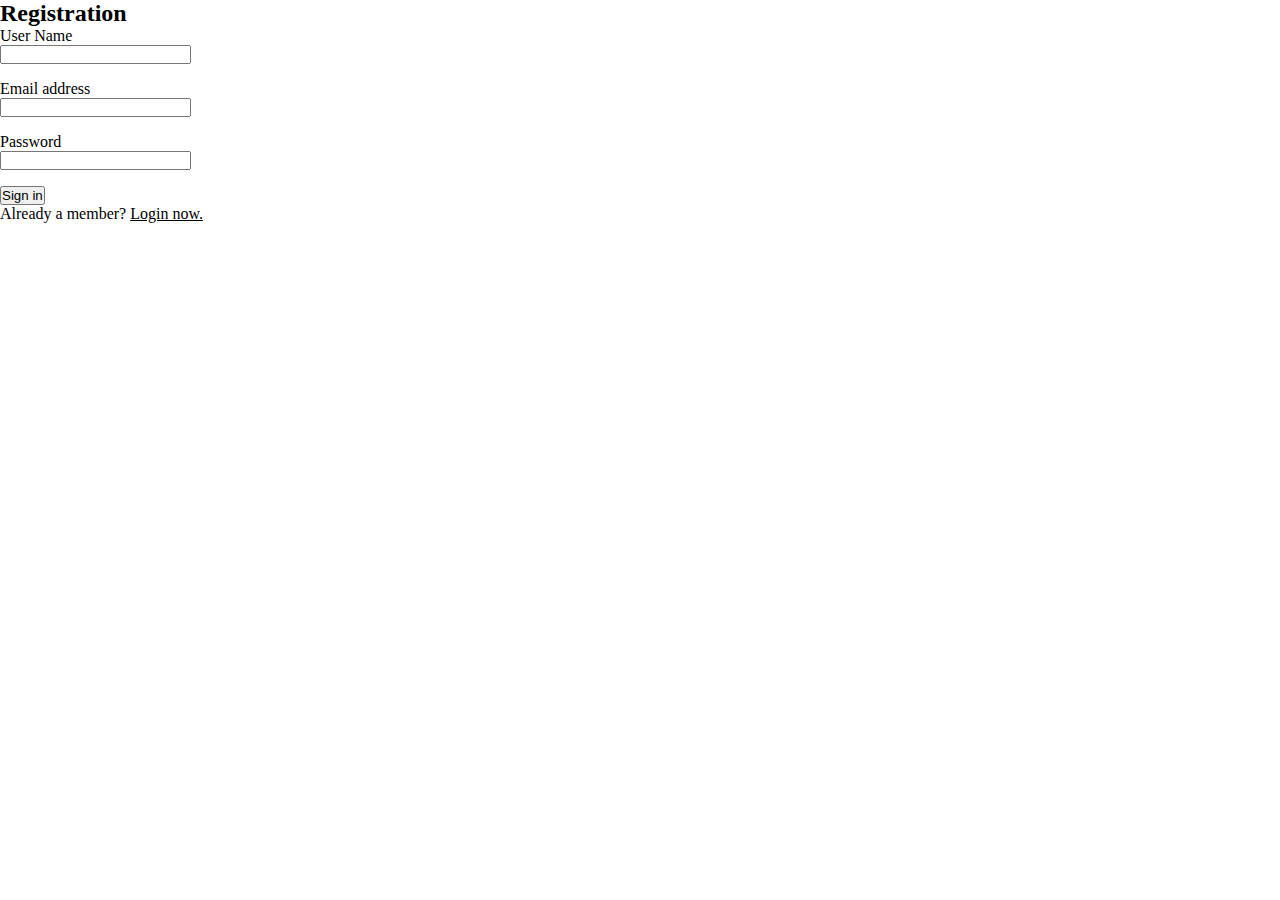
<file: signup.html>
<!DOCTYPE html>
<html lang="en">
  <head>
    <meta charset="UTF-8" />
    <meta name="viewport" content="width=device-width, initial-scale=1.0" />
    <title>Prayer Reminder - SignUp</title>
    <script src="https://cdn.tailwindcss.com"></script>
    <link
      rel="stylesheet"
      href="https://cdnjs.cloudflare.com/ajax/libs/animate.css/4.1.1/animate.min.css"
    />
    <link rel="stylesheet" href="style.css" />
  </head>
  <body>
    <div
      class="flex min-h-full flex-col justify-center px-6 py-12 lg:px-8 animate__animated animate__zoomIn"
    >
      <div class="sm:mx-auto sm:w-full sm:max-w-sm">
        <h2
          class="mt-10 text-center text-2xl font-bold leading-9 tracking-tight text-gray-900"
        >
          Registration
        </h2>
      </div>
      <div class="mt-10 sm:mx-auto sm:w-full sm:max-w-sm">
        <div class="space-y-6">
          <div>
            <label
              for="signUpUserName"
              class="block text-sm font-medium leading-6 text-gray-900"
              >User Name</label
            >
            <div class="mt-2">
              <input
                id="signUpUserName"
                name="signUpUserName"
                type="text"
                autocomplete="signUp-User-Name"
                class="block w-full rounded-md border-0 py-1.5 text-gray-900 shadow-sm ring-1 ring-inset ring-gray-300 placeholder:text-gray-400 focus:ring-2 focus:ring-inset focus:ring-indigo-600 sm:text-sm sm:leading-6"
              />
            </div>
          </div>
          <div>
            <label
              for="signUpEmail"
              class="block text-sm font-medium leading-6 text-gray-900"
              >Email address</label
            >
            <div class="mt-2">
              <input
                id="signUpEmail"
                name="signUpEmail"
                type="email"
                autocomplete="email"
                class="block w-full rounded-md border-0 py-1.5 text-gray-900 shadow-sm ring-1 ring-inset ring-gray-300 placeholder:text-gray-400 focus:ring-2 focus:ring-inset focus:ring-indigo-600 sm:text-sm sm:leading-6"
              />
            </div>
          </div>
          <div>
            <div class="flex items-center justify-between">
              <label
                for="signUpPassword"
                class="block text-sm font-medium leading-6 text-gray-900"
                >Password</label
              >
            </div>
            <div class="mt-2">
              <input
                id="signUpPassword"
                name="signUpPassword"
                type="password"
                autocomplete="current-password"
                class="block w-full rounded-md border-0 py-1.5 text-gray-900 shadow-sm ring-1 ring-inset ring-gray-300 placeholder:text-gray-400 focus:ring-2 focus:ring-inset focus:ring-indigo-600 sm:text-sm sm:leading-6"
              />
            </div>
          </div>
          <div>
            <button
              type="submit"
              class="block text-sm font-medium leading-6 text-gray-900"
              id="signUpSubmit"
              onclick="signup()"
            >
              Sign in
            </button>
          </div>
        </div>
        <p class="mt-10 text-center text-sm text-gray-500">
          Already a member?
          <a
            href="./index.html"
            class="font-semibold leading-6 text-indigo-600 hover:text-indigo-500"
            >Login now.</a
          >
        </p>
      </div>
    </div>
    <script src="https://cdn.jsdelivr.net/npm/sweetalert2@11"></script>
    <script src="registration.js"></script>
  </body>
</html>
</file>
<file: style.css>
@font-face {
  font-family: "clockicons";
  src: url("https://db.onlinewebfonts.com/t/84cb021d5f9af287ffff84b61beef6dc.eot");
  src: url("https://db.onlinewebfonts.com/t/84cb021d5f9af287ffff84b61beef6dc.eot?#iefix")
      format("embedded-opentype"),
    url("https://db.onlinewebfonts.com/t/84cb021d5f9af287ffff84b61beef6dc.woff2")
      format("woff2"),
    url("https://db.onlinewebfonts.com/t/84cb021d5f9af287ffff84b61beef6dc.woff")
      format("woff"),
    url("https://db.onlinewebfonts.com/t/84cb021d5f9af287ffff84b61beef6dc.ttf")
      format("truetype"),
    url("https://db.onlinewebfonts.com/t/84cb021d5f9af287ffff84b61beef6dc.svg#clockicons")
      format("svg");
}

* {
  margin: 0;
  padding: 0;
  box-sizing: border-box;
}
body {
  background-color: var(--primaryColor) !important;
}
:root {
  --primaryColor: #ff6565/F5F5DC;
  --secondaryColor: #666666ed;
}
.bg-indigo-600 {
  background-color: var(--primaryColor) !important;
}
.text-indigo-600,
.text-gray-900 {
  color: var(--primaryColor) !important;
}
.space-y-6 > :not([hidden]) ~ :not([hidden]) {
  --tw-space-y-reverse: 0;
  margin-top: calc(1rem * calc(1 - var(--tw-space-y-reverse))) !important;
  margin-bottom: calc(1.5rem * var(--tw-space-y-reverse));
}
.mt-2 {
  margin-top: 0 !important;
}
.ring-gray-300 {
  --tw-ring-color: rgb(255 101 101) !important;
  outline: var(--primaryColor);
  color: #000 !important;
  padding-left: 10px !important;
}

/* Main page */

.containers {
  width: 1340px;
  margin: 0 auto;
  min-height: 100vh;
  overflow: hidden;
  background-color: var(--primaryColor);
}
.box {
  padding: 20px 50px;
  height: 100%;
}

.navBar {
  display: flex;
  justify-content: space-between;
  align-items: center;
  flex-wrap: wrap;
  margin-bottom: 15px;
  width: 65%;
  margin-inline: auto;
}
.navBar h1 {
  color: var(--secondaryColor);
  font-size: 2em;
  font-weight: 600;
  border-bottom: 10px double var(--secondaryColor);
  user-select: none;
}
#logoutBtn {
  background: var(--secondaryColor);
  color: #f6f6f6;
  padding: 10px;
  border-radius: 5px;
  font-weight: 600;
  border: ;
  transition: all 0.3s linear;
}

#logoutBtn:hover {
  background-color: var(--primaryColor);
  color: var(--secondaryColor);
  border: 1px solid var(--secondaryColor);
}

/* Header Section */
.box header,
main,
section {
  padding: 10px;
}
.box header {
  display: flex;
  justify-content: center;
  align-items: center;
  gap: 5%;
  flex-wrap: wrap;
  width: 65%;
  margin: auto;
}
div#clock,
div#newTask,
div#namazR {
  color: var(--secondaryColor);
  text-align: center;
  font-size: 1.5em;
  font-weight: 600;
  width: 30%;
  user-select: none;
  transition: all 0.3s linear;
  border-radius: 10px;
}
#time {
  font-family: "clockicons";
  font-size: 2em;
  line-height: 60px;
  font-weight: 400;
}
#date {
  font-size: 1em;
}
div#newTask:hover,
div#namazR:hover,
.namazHeading:hover {
  background-color: var(--secondaryColor);
  color: var(--primaryColor);
  transform: scale(1.1);
  cursor: pointer;
}
#newTask p,
#namazR p {
  padding: 20px 0;
  cursor: pointer;
  box-shadow: 0px 0px 10px 0px rgba(0, 0, 0, 0.45);
  border-radius: 10px;
}
.fa-solid,
.fas {
  font-weight: 900;
  margin: 0 15px;
}
/* Main Section User Input */
.box main {
  background-color: var(--secondaryColor);
  color: var(--primaryColor);
}
.hide,
.namaz {
  display: none;
}
#userinput {
  display: flex;
  justify-content: space-between;
  text-align: center;
  font-weight: 600;
  user-select: none;
  transition: all 0.3s linear;
  align-items: center;
  flex-wrap: wrap;
}
#inputField {
  display: flex;
  width: 70%;
  justify-content: space-around;
  align-items: center;
}
#btn {
  font-size: 1em;
  border: 1px solid;
  padding: 10.8px;
  transition: all 0.3s linear;
}
#btn:hover {
  background-color: var(--primaryColor);
  color: var(--secondaryColor);
}
.userfield {
  border-radius: 5px;
  display: flex;
  align-items: center;
}
.userfield input {
  padding: 10px;
  font-size: 17px;
  outline: 1px solid var(--primaryColor);
}
.userfield label {
  padding: 10.8px 10px;
  text-align: center;
  border: 1px solid var(--primaryColor);
  cursor: pointer;
  transition: all 0.3s linear;
  background-color: var(--primaryColor);
  color:#fff;
}
.userfield input::placeholder {
  color: #ff9d98;
}
.userfield input::-webkit-calendar-picker-indicator {
  cursor: pointer;
}

#setTime,
#setDate {
  padding: 9px;
}
/* <!-- User Value Section Start --> */
#section {
  background-color: var(--primaryColor);
  display: flex;
  flex-wrap: wrap;
  gap: 2%;
}
.secDisply {
  color: var(--secondaryColor);
  font-size: 1.3em;
}
.sectionBox {
  width: 32%;
  overflow: hidden;
  max-height: 300px;
  margin: 20px auto;
  box-shadow: 0px 0px 10px 0px rgba(0, 0, 0, 0.45);
  border-radius: 10px;
}
.alarm {
  display: flex;
  justify-content: space-around;
  padding: 10px;
  color: var(--primaryColor);
  background-color: var(--secondaryColor);
}
p#titles {
  font-size: 32px;
  text-align: center;
  font-weight: 500;
  padding: 10px;
  color: var(--secondaryColor);
  background-color: var(--primaryColor);
}
p#discerption {
  text-align: justify;
  padding: 10px;
  color: var(--primaryColor);
  background-color: var(--secondaryColor);
}
.namaz {
  width: 80%;
  margin: 0 auto;
  user-select: none;
}
.namaz > div > p,
.switch {
  width: 30%;
}
.namazHeading {
  display: flex;
  margin: 20px auto;
  width: 65%;
  padding: 20px 30px;
  font-size: 1.5em;
  align-items: center;
  color: #000;
  justify-content: space-between;
  box-shadow: 0px 0px 10px 0px rgba(0, 0, 0, 0.45);
  border-radius: 10px;
  transition: all 0.3s linear;
}
.nestedDiv {
  display: flex;
  width: 70%;
  justify-content: space-between;
}
.nestedDiv p {
  width: 50%;
}
div#hideinnher {
  width: 100%;
  flex-wrap: wrap;
  flex-direction: row-reverse;
}
/* toggle button */
.switch {
  --secondary-container: #f6f6f6;
  --primary: #1ceb26;
  font-size: 17px;
  position: relative;
  display: inline-block;
  width: 3.7em;
  height: 1.8em;
}

.switch input {
  display: none;
  opacity: 0;
  width: 0;
  height: 0;
}

.slider {
  position: absolute;
  cursor: pointer;
  top: 0;
  left: 0;
  right: 0;
  bottom: 0;
  background-color: #313033;
  transition: 0.2s;
  border-radius: 30px;
}

.slider:before {
  position: absolute;
  content: "";
  height: 1.4em;
  width: 1.4em;
  border-radius: 20px;
  left: 0.2em;
  bottom: 0.2em;
  background-color: var(--primaryColor);
  transition: 0.4s;
}

input:checked + .slider::before {
  background-color: var(--primary);
}

input:checked + .slider {
  background-color: var(--secondary-container);
}

input:focus + .slider {
  box-shadow: 0 0 1px var(--secondary-container);
}

input:checked + .slider:before {
  transform: translateX(1.9em);
}
/* SweetAlert  */
div:where(.swal2-container) div:where(.swal2-popup) {
  color: var(--primaryColor) !important;
  width: unset !important;
}

div:where(.swal2-container) button:where(.swal2-styled).swal2-confirm {
  background-color: var(--primaryColor) !important;
}

.swal2-timer-progress-bar {
  background-color: var(--primaryColor) !important;
}

div:where(.swal2-container) div:where(.swal2-popup) {
  font-size: 0.8rem !important;
}
div:where(.swal2-container) h2:where(.swal2-title) {
  padding: unset !important;
  padding: 20px !important;
}
div:where(.swal2-container).swal2-center > .swal2-popup {
  padding: 20px !important;
}
</file>
